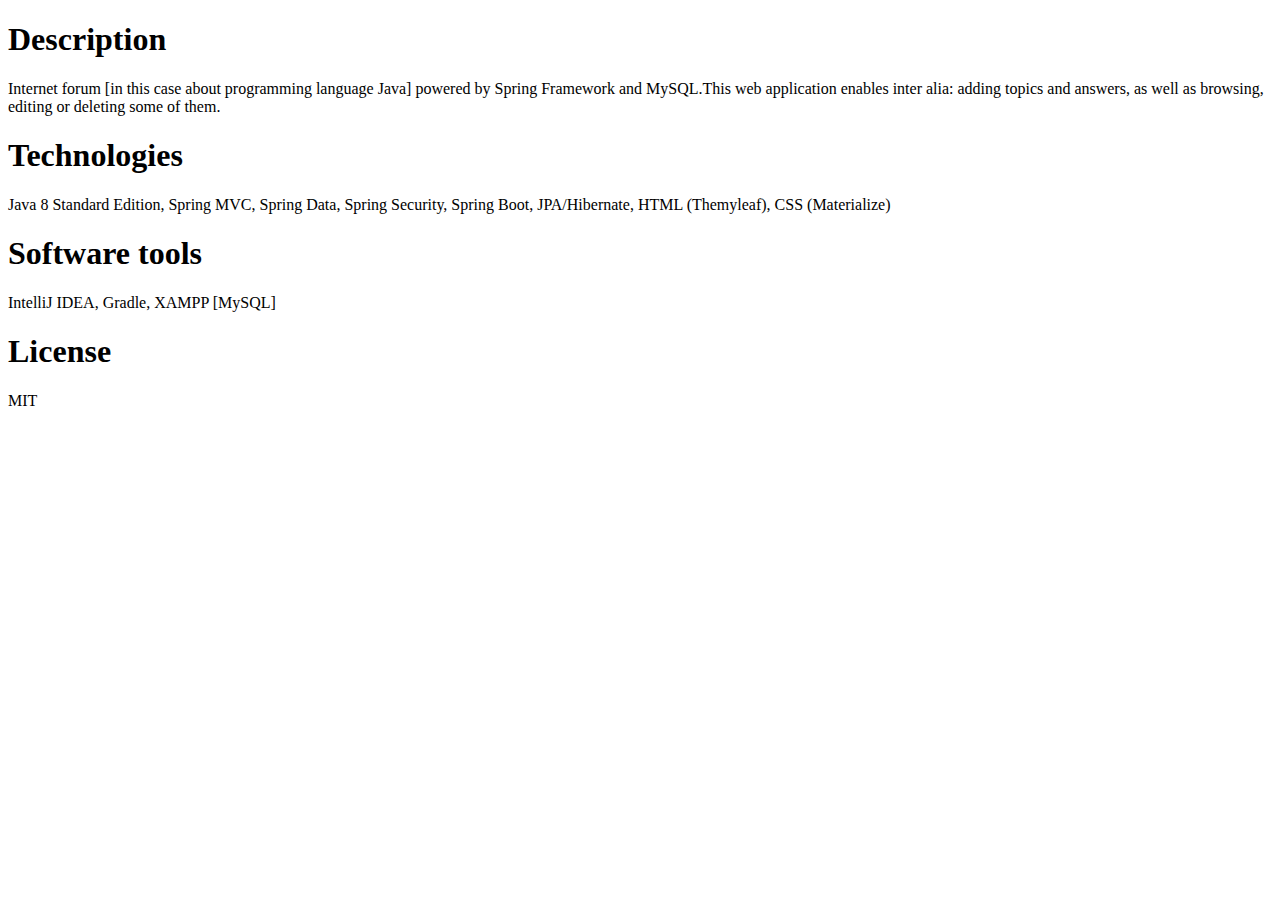
<file: src/main/resources/templates/index.html>
<!DOCTYPE html>
<html xmlns:th="http://www.thymeleaf.org" xmlns:layout="http://www.ultraq.net.nz/thymeleaf/layout" layout:decorator="shared/layout">
<head>
    <title>Forum samochodowe</title>
</head>
<body>
<div layout:fragment="custom-content">
        <article class="container">
            <header class="row">
                <div class="col s12">
                    <h1 class="flow-text center">Description</h1>
                    <p class="center">
                    Internet forum [in this case about programming language Java] powered by Spring Framework and MySQL.This web application
                    enables inter alia: adding topics and answers, as well as browsing, editing or deleting some of them.</p>
                </div>
            </header>
            <section class="row">
                <div class="col s12">
                    <h1 class="flow-text center">Technologies</h1>
                    <p class="center">Java 8 Standard Edition, Spring MVC, Spring Data, Spring Security, Spring Boot, JPA/Hibernate,
                        HTML (Themyleaf), CSS (Materialize)</p>
                    <h1 class="flow-text center">Software tools</h1>
                    <p class="center">IntelliJ IDEA, Gradle, XAMPP [MySQL]</p>
                    <h1 class="flow-text center">License</h1>
                    <p class="center">MIT</p>
                </div>
            </section>
        </article>
</div>
</body>
</html>
</file>
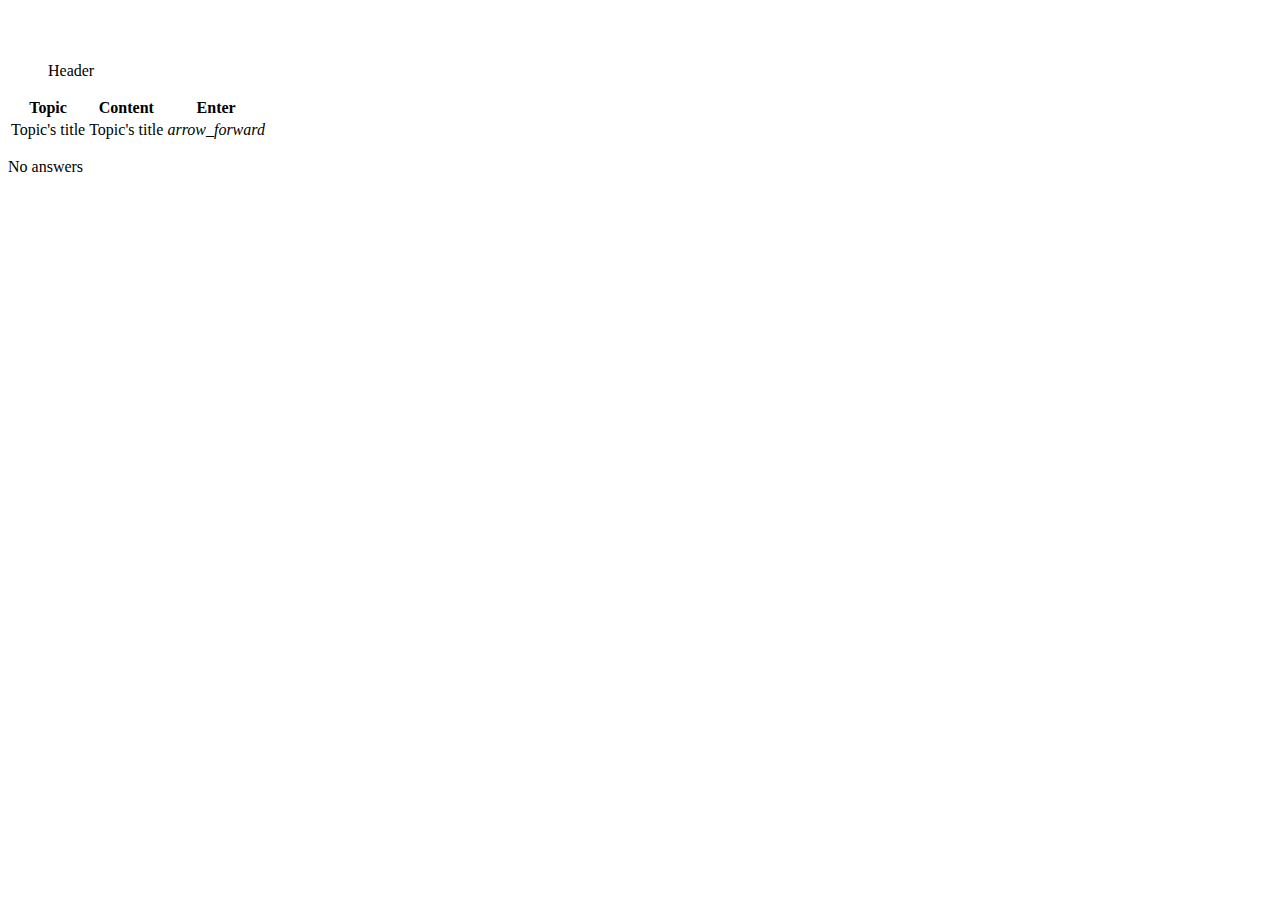
<file: src/main/resources/templates/answers.html>
<!DOCTYPE html>
<html xmlns:th="http://www.thymeleaf.org" xmlns:layout="http://www.ultraq.net.nz/thymeleaf/layout" layout:decorator="layout/online">
<head>
    <title>Answers | JF</title>
</head>
<body>
    <main layout:fragment="content">
        <article class="container" style="padding: 3% 0 2%;">
            <header class="row">
                <div class="col s12">
                    <blockquote class="flow-text left" th:text="|Answers:|">Header</blockquote>
                </div>
            </header>
            <section class="row">
                <div class="col s12">
                    <table class="striped bordered centered" th:if="${answers.size() != 0}">
                        <thead>
                            <tr>
                                <th>Topic</th>
                                <th>Content</th>
                                <th>Enter</th>
                            </tr>
                        </thead>
                        <tbody>
                        <th:block th:each="answer : ${answers}">
                            <tr>
                                <td th:text="${answer.getTopic().getTitle()}">Topic's title</td>
                                <td th:text="${answer.displayBeginning()}">Topic's title</td>
                                <td>
                                    <a th:href="@{'/topic/' + ${answer.getTopic().getId()}}" class="btn btn-floating pulse">
                                        <i class="material-icons">arrow_forward</i>
                                    </a>
                                </td>
                            </tr>
                        </th:block>
                        </tbody>
                    </table>
                </div>
            </section>
            <section class="row">
                <div class="col s12">
                    <div th:if="${answers.size() == 0}">
                        <p class="flow-text center">No answers</p>
                    </div>
                </div>
            </section>
        </article>
    </main>
<!--/*@thymesVar id="answers" type="java.util.List"*/-->
</body>
</html>
</file>
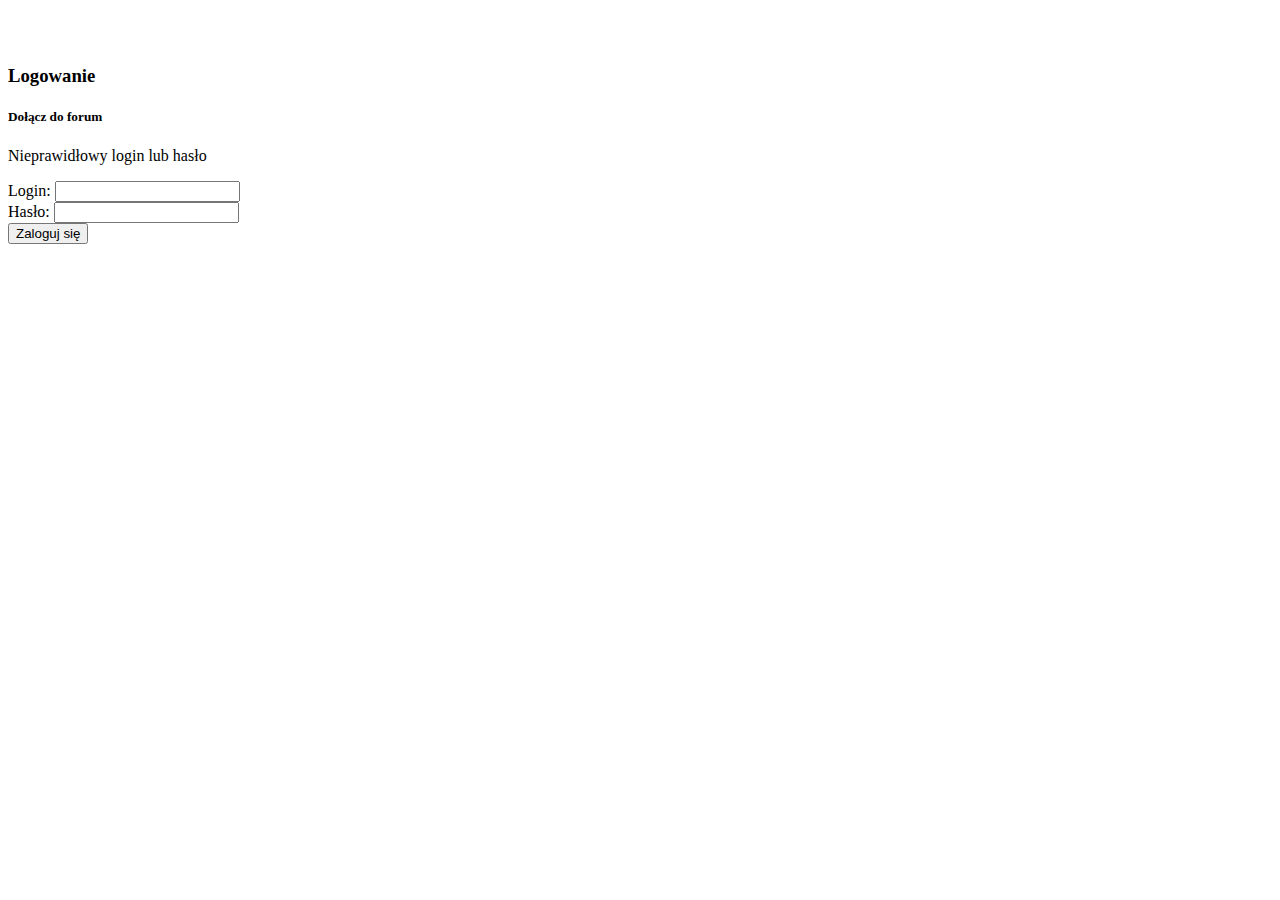
<file: src/main/resources/templates/login.html>
<!DOCTYPE html>
<html xmlns:th="http://www.thymeleaf.org" xmlns:layout="http://www.ultraq.net.nz/thymeleaf/layout" layout:decorator="shared/layout">
<head>
    <title>Logowanie</title>
</head>
<body>

<div layout:fragment="custom-content">
        <article class="container center" style="padding-top: 3%;">
            <header class="row">
                <div class="col s12">
                    <h3 class="center">Logowanie</h3>
                    <h5 class="center">Dołącz do forum</h5>
                    <p class="center flow-text" th:if="${param.error}">Nieprawidłowy login lub hasło</p>
                </div>
            </header>

            <section>
                <form th:action="@{/login}" method="post">
                    <div class="row">
                        <div class="col s12 center">
                            <label class="tekst_kolor"> Login:
                                <input type="text" name="username" maxlength="10" data-length="10" required="required"/>
                            </label>
                        </div>
                    </div>
                    <div class="row">
                        <div class="col s12 center">
                            <label class="tekst_kolor"> Hasło:
                                <input type="password" name="password" maxlength="10" data-length="10" required="required"/>
                            </label>
                        </div>
                    </div>
                    <div class="row">
                        <div class="col s12 center">
                            <button class="btn waves-effect waves-light btn-large guzik_kolor" type="submit" name="login">Zaloguj się</button>
                        </div>
                    </div>
                    <input type="hidden" name="${_csrf.parameterName}" value="${_csrf.token}"/>
                </form>
            </section>

        </article>
    </div>
</body>
</html>
</file>
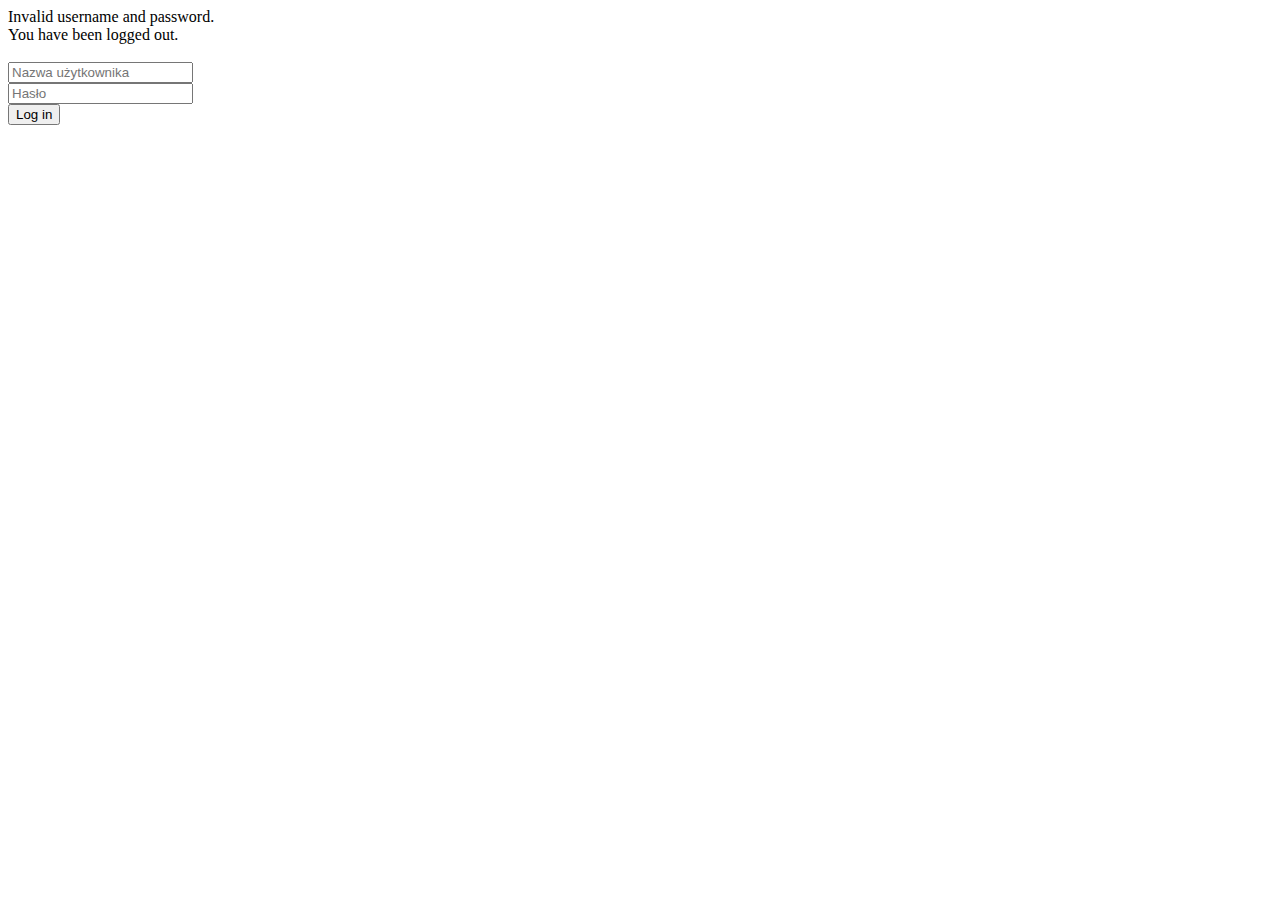
<file: src/main/resources/templates/loginForm.html>
<!DOCTYPE html>
<html lang="en" xmlns:th="http://www.thymeleaf.org"
      xmlns:layout="http://www.ultraq.net.nz/thymeleaf/layout"
      layout:decorate="shared/layout"
      th:with="pageName='home', pageTitle='Strona logowania'"
>

<body>

<div layout:fragment="custom-content">

    <div th:if="${param.error}">
        Invalid username and password.
    </div>
    <div th:if="${param.logout}">
        You have been logged out.
    </div>
    <div class="container card" style="width: 30rem;">
    <form th:action="@{/login}" method="post">
        <div><br>
            <input type="text" class="form-control" name="username" placeholder="Nazwa użytkownika"/><br>
        </div>
        <div>
            <input type="password" class="form-control" name="password" placeholder="Hasło"/><br>
        </div>
        <input type="submit" class="btn btn-info btn-lg btn-block" value="Log in"/><br>
    </form>
    </div>




</div>



</body>
</html>
</file>
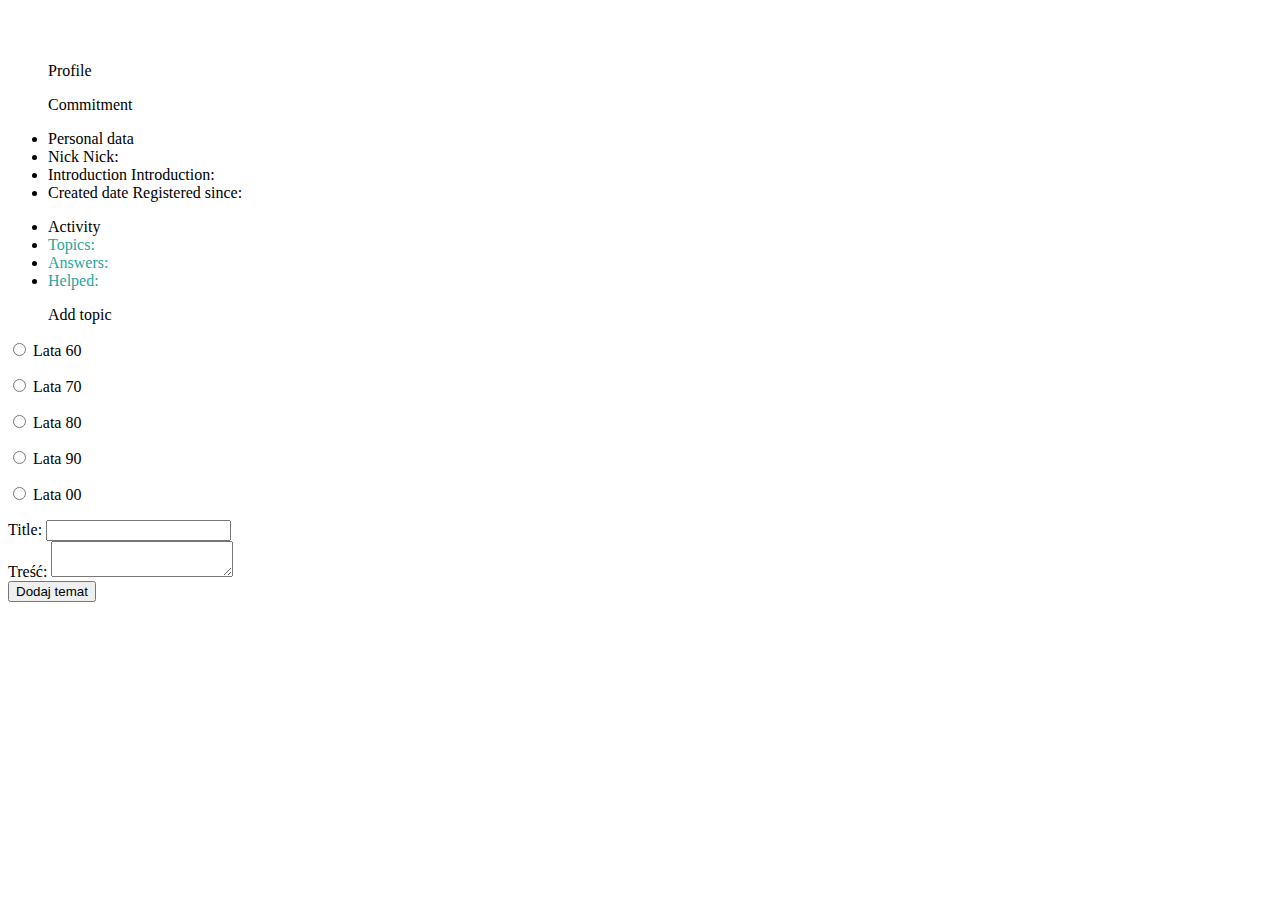
<file: src/main/resources/templates/profile.html>
<!DOCTYPE html>
<html xmlns:th="http://www.thymeleaf.org" xmlns:layout="http://www.ultraq.net.nz/thymeleaf/layout" layout:decorator="shared/layout">
<head>
    <title th:text="${user.getUsername() + ' | JF'}">Title of profile view</title>
</head>
<body>
<div layout:fragment="custom-content">
        <article class="container" style="padding: 3% 0 2%;">
            <header class="row">
                <div class="col s12">
                    <blockquote class="flow-text left" th:text="${user.getUsername()} + |&apos; s profile|">Profile</blockquote>
                    <blockquote class="flow-text right" th:text="|Points: | + ${points}">Commitment</blockquote>
                </div>
            </header>
            <section class="row">
                <div class="col s12 m6">
                    <ul class="collection">
                        <li class="collection-item center">Personal data</li>
                        <li class="collection-item">
                            <span class="badge">
                                <span th:text="${user.getUsername()}">Nick</span>
                            </span>Nick:
                        </li>
                        <li class="collection-item">
                            <span class="badge">
                                <span th:text="${user.displayContentOfOptional()}">Introduction</span>
                            </span>Introduction:
                        </li>
                        <li class="collection-item">
                            <span class="badge">
                                <span th:text="${user.displayParsedDate()}">Created date</span>
                            </span>Registered since:
                        </li>
                    </ul>
                </div>
                <div class="col s12 m6">
                    <ul class="collection">
                        <li class="collection-item center strong">Activity</li>
                        <li class="collection-item">
                            <a th:href="@{'/topics/user/' + ${user.getId()}}" style="display: block; color: #26a69a">
                                <span class="badge">
                                    <span th:text="${numberOfTopics}"></span>
                                </span>Topics:
                            </a>
                        </li>
                        <li class="collection-item">
                            <a th:href="@{'/answers/' + ${user.getId()}}" style="display: block; color: #26a69a">
                                <span class="badge">
                                    <span th:text="${numberOfAnswers}"></span>
                                </span>Answers:
                            </a>
                        </li>
                        <li class="collection-item">
                            <a th:href="@{'/answers/useful/' + ${user.getId()}}" style="display: block; color: #26a69a">
                                <span class="badge">
                                    <span th:text="${numberOfHelped}"></span>
                                </span>Helped:
                            </a>
                        </li>
                    </ul>
                </div>
            </section>
            <header class="row">
                <div class="col s12">
                    <blockquote class="flow-text left" th:text="|Select category and add topic: |">Add topic</blockquote>
                </div>
            </header>
            <section>
                <form th:action="@{/profile}" method="post">
                    <div class="row">
                        <div class="col s12">
                            <p>
                                <input value="60" name="category" class="with-gap" type="radio" id="60" required="required"/>
                                <label for="60">Lata 60</label>
                            </p>
                            <p>
                                <input value="70" name="category" class="with-gap" type="radio" id="70" required="required"/>
                                <label for="70">Lata 70</label>
                            </p>
                            <p>
                                <input value="80" name="category" class="with-gap" type="radio" id="80" required="required"/>
                                <label for="80">Lata 80</label>
                            </p>
                            <p>
                                <input value="90" name="category" class="with-gap" type="radio" id="90" required="required"/>
                                <label for="90">Lata 90</label>
                            </p>
                            <p>
                                <input value="00" name="category" class="with-gap" type="radio" id="00" required="required"/>
                                <label for="00">Lata 00</label>
                            </p>
                        </div>
                    </div>
                    <div class="row">
                        <div class="col s12">
                            <label>Title:
                                <input type="text" name="title" minlength="10" maxlength="32" data-length="32" required="required"/>
                            </label>
                        </div>
                    </div>
                    <div class="row">
                        <div class="col s12">
                            <label>Treść:
                                <textarea name="content" class="materialize-textarea" minlength="5" maxlength="1024"
                                          data-length="1024" required="required"></textarea>
                            </label>
                        </div>
                    </div>
                    <input type="hidden" name="id_user" th:value="${user.getId()}"/>
                    <div class="row">
                        <div class="col s12 center">
                            <button class="btn waves-effect waves-light btn-large guzik_kolor" type="submit" name="add">Dodaj temat</button>
                        </div>
                    </div>
                </form>
            </section>
        </article>
    </div>
</body>
</html>
</file>
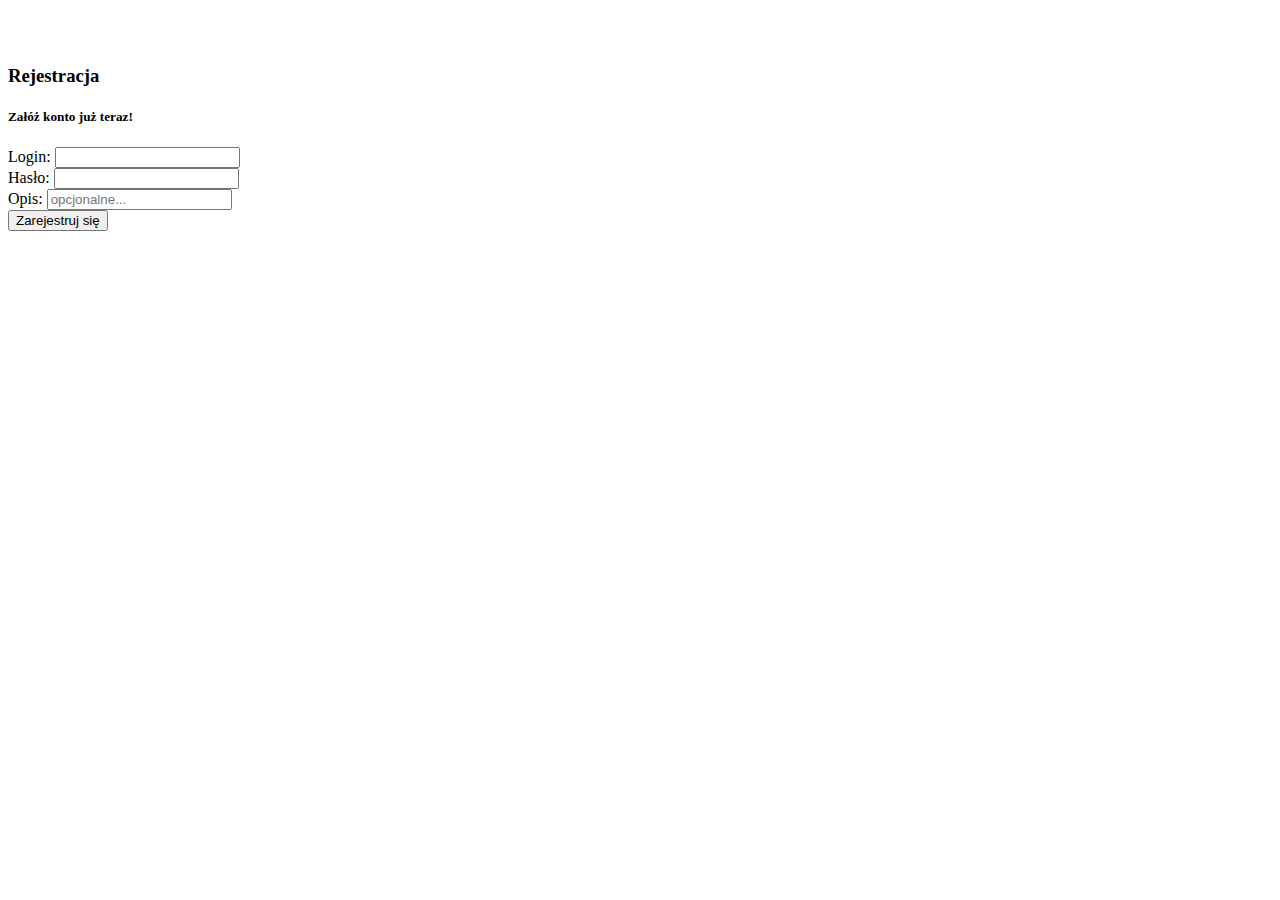
<file: src/main/resources/templates/register.html>
<!DOCTYPE html>
<html xmlns:th="http://www.thymeleaf.org" xmlns:layout="http://www.ultraq.net.nz/thymeleaf/layout" layout:decorator="shared/layout">
<head>
    <meta charset="utf-8"/>
    <title>Register | JF</title>
</head>
<body>
<div layout:fragment="custom-content">
        <article class="container" style="padding-top: 3%;">
            <header class="row">
                <div class="col s12">
                    <h3 class="center">Rejestracja</h3>
                    <h5 class="center">Załóż konto już teraz!</h5>
                </div>
            </header>
            <section>
                <form th:action="@{/register}" method="post">
                    <div class="row">
                        <div class="col s12 center">
                            <label class="tekst_kolor"> Login:
                                <input type="text" name="username" minlength="3" maxlength="10" data-length="10" required="required"/>
                            </label>
                        </div>
                    </div>
                    <div class="row">
                        <div class="col s12 center">
                            <label class="tekst_kolor"> Hasło:
                                <input type="password" name="password" minlength="6" maxlength="10" data-length="10" required="required"/>
                            </label>
                        </div>
                    </div>
                    <div class="row">
                        <div class="col s12 center">
                            <label class="tekst_kolor"> Opis:
                                <input class="center" type="text" name="introduction" maxlength="16" data-length="16" placeholder="opcjonalne..."/>
                            </label>
                        </div>
                    </div>
                    <div class="row">
                        <div class="col s12 center">
                            <button class="btn waves-effect waves-light btn-large guzik_kolor" type="submit" name="register">Zarejestruj się</button>
                        </div>
                    </div>
                </form>
            </section>
        </article>
    </div>
</body>
</html>
</file>
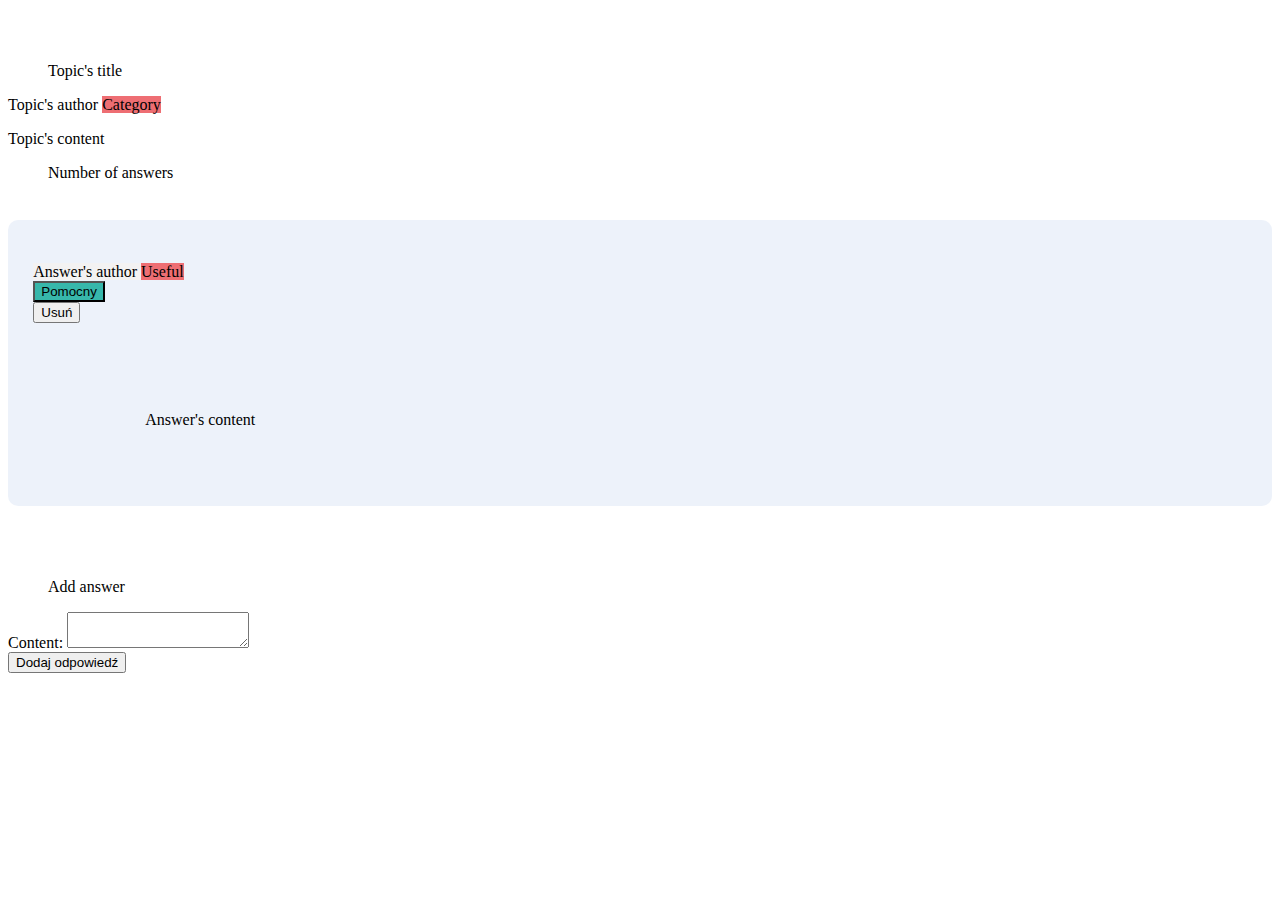
<file: src/main/resources/templates/topic.html>
<!DOCTYPE html>
<html xmlns:th="http://www.thymeleaf.org" xmlns:layout="http://www.ultraq.net.nz/thymeleaf/layout" layout:decorator="shared/layout">

<head>
    <title th:text="${topic.getTitle()} + '| JF'">Topic's title | JF</title>
</head>
<body>
<div layout:fragment="custom-content">
        <article class="container" style="padding: 3% 0 2%;">
            <header class="row">
                <div class="col s12">
                    <blockquote class="flow-text left" th:text="${topic.getTitle()}">Topic's title</blockquote>
                </div>
            </header>
            <section class="row">
                <div class="col s12">
                    <a th:href="@{'/profile/' + ${topic.getUser().getId()}}">
                        <span class="chip left" th:text="${topic.getUser().getUsername()}">Topic's author</span>
                    </a>
                    <a th:href="@{'/topics/' + ${topic.getCategory()}}">
                        <span class="chip left" th:text="${topic.getCategory()}" style="background-color: #ee6e73;">Category</span>
                    </a>
                    <span class="right" th:text="${topic.displayParsedCreatedDate()}"></span>
                </div>
            </section>
            <section class="row">
                <p class="col s12" style="text-align: justify; display:block; white-space:pre-wrap"
                   th:text="${topic.getContent()}">Topic's content</p>
            </section>
            <header class="row">
                <div class="col s12">
                    <blockquote class="flow-text left" th:text="|Answers: | + ${answers.size()}">Number of answers</blockquote>
                </div>
            </header>

                <div class="col s12 odstep" th:each="answer : ${answers}" style="margin: 3% 0 3%; padding: 2%; border-radius: 10px; background: rgba(228, 235, 247,0.65);"><br>
                    <a th:href="@{'/profile/' + ${answer.getUser().getId()}}">
                        <span class="chip left" style="background-color: #f3f2f2;" th:text="${answer.getUser().getUsername()}">
                            Answer's author
                        </span>
                    </a>
                    <span class="chip left" th:if="${answer.isUseful()}" th:text="|Useful|" style="background-color: #ee6e73;">
                        Useful
                    </span>
                    <span class="right" th:text="${answer.displayParsedCreatedDate()}"></span>
                    <span th:if="${topic.getUser().getId() == idUser}">
                        <form th:action="@{/topic/{topic.getId()}}" method="post">
                            <input type="hidden" name="id_answer" th:value="${answer.getId()}"/>
                            <input type="hidden" name="state" th:value="${answer.isUseful()}"/>
                            <input type="hidden" name="action" th:value="useful"/>
                            <input type="hidden" name="id_topic" th:value="${topic.getId()}"/>
                            <button class="chip left guzik_kolor2" style="background-color: #37b7ab;">Pomocny</button>
                        </form>
                    </span>
                    <span th:if="${answer.getUser().getId() == idUser}">
                        <form th:action="@{/topic/{topic.getId()}}" method="post">
                            <input type="hidden" name="id_answer" th:value="${answer.getId()}"/>
                            <input type="hidden" name="action" th:value="delete"/>
                            <input type="hidden" name="id_topic" th:value="${topic.getId()}"/>
                            <button class="chip left guzik_kolor">Usuń</button>
                        </form><br>
                    </span><br>
                    <div class="row">
                        <br><p class="col s12" style="text-align: justify; display:block; white-space:pre-wrap"
                           th:text="${answer.getContent()}">
                            Answer's content
                        </p>
                    </div><br>
                </div><br>
            <header class="row">
                <div class="col s12">
                    <blockquote class="flow-text left" th:text="|Add answer: |">Add answer</blockquote>
                </div>
            </header>
            <section>
                <form th:action="@{/topic}" method="post">
                    <div class="row">
                        <div class="col s12">
                            <label>Content:
                                <textarea name="content" class="materialize-textarea" minlength="5" maxlength="1024"
                                          data-length="1024" required="required"></textarea>
                            </label>
                        </div>
                    </div>

                    <input type="hidden" name="id_topic" th:value="${topic.getId()}"/>
                    <input type="hidden" name="id_user" th:value="${idUser}"/>
                    <div class="row">
                        <div class="col s12 center">
                            <button class="btn waves-effect waves-light btn-large guzik_kolor" type="submit" name="answer">Dodaj odpowiedź</button>
                        </div>
                    </div>
                </form>
            </section>
        </article>
    </div>
    <!--/*@thymesVar id="getTitle" type="com.plkpiotr.forum.entities.Topic"*/-->
    <!--/*@thymesVar id="answers" type="java.util.List"*/-->
</body>
</html>
</file>
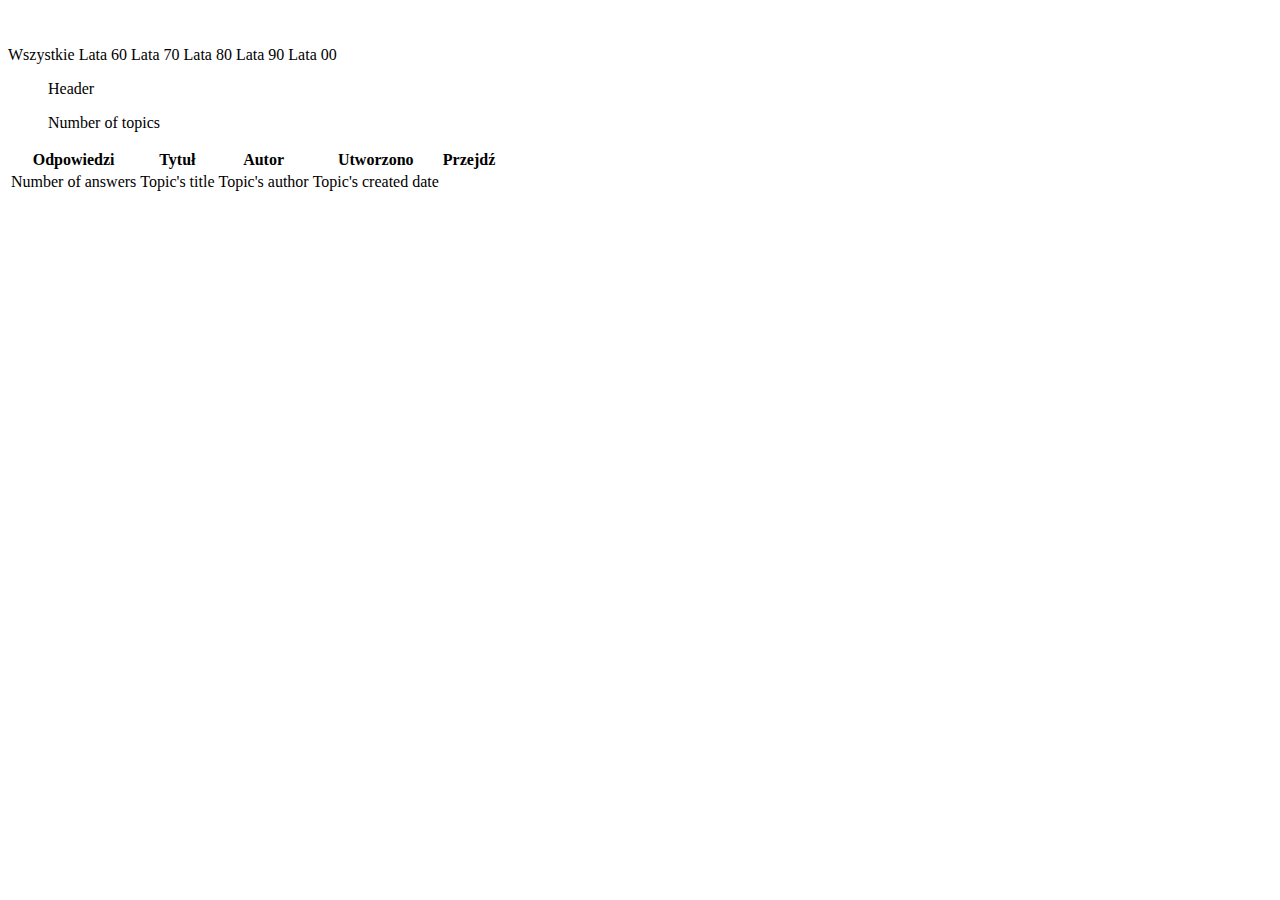
<file: src/main/resources/templates/topics.html>
<!DOCTYPE html>
<html xmlns:th="http://www.thymeleaf.org" xmlns:layout="http://www.ultraq.net.nz/thymeleaf/layout" layout:decorator="shared/layout">
<head>
    <title>Forum samochodowe</title>
</head>
<body>
<div layout:fragment="custom-content">

    <article class="container" style="padding: 3% 0 2%;">

<!--        ===================================================-->
<!--<form method="post" th:object="${topicFilter}">-->
<!--        <div class="col-sm-9">-->
<!--            <input type="text" name="phrase" th:field="*{phrase}" class="form-control" id="title" placeholder="Wpisz frazę">-->
<!--        </div>-->

<!--            <button class="btn guzik_kolor3">Wyszukaj</button>-->
<!--            <button class="btn guzik_kolor4" th:name="clear">Wyczyść</button>-->
<!--</form>-->

<!--        ===================================================-->

        <a class="btn guzik_kolor"th:href="@{'/topics'}">Wszystkie</a>
        <a class="btn guzik_kolor" th:href="@{'/topics?category=60'}">Lata 60</a>
        <a class="btn guzik_kolor"th:href="@{'/topics/70'}">Lata 70</a>
        <a class="btn guzik_kolor"th:href="@{'/topics/80'}">Lata 80</a>
        <a class="btn guzik_kolor"th:href="@{'/topics/90'}">Lata 90</a>
        <a class="btn guzik_kolor"th:href="@{'/topics/00'}">Lata 00</a>


        <header class="row">
            <blockquote class="flow-text left" th:text="${header}">Header</blockquote>
            <blockquote class="flow-text right" th:text="|Topics: | + ${topics.size()}">Number of topics</blockquote>
        </header>

        <section class="row">
            <div class="col s12">
                <table class="striped bordered centered" th:if="${topics.size() != 0}">
                    <thead>
                    <tr>
                        <th>Odpowiedzi</th>
                        <th>Tytuł</th>
                        <th>Autor</th>
                        <th>Utworzono</th>
                        <th>Przejdź</th>
                    </tr>
                    </thead>
                    <tbody>
                    <th:block th:each="topic : ${topics}">
                        <tr>
                            <td th:text="${answerRepository.countAnswersByTopic_Id(topic.getId())}">Number of answers</td>
                            <td th:text="${topic.getTitle()}">Topic's title</td>
                            <td>
                                <a th:href="@{'/profile/' + ${topic.getUser().getId()}}">
                                    <div class="chip" th:text="${topic.getUser().getUsername()}">Topic's author</div>
                                </a>
                            </td>
                            <td th:text="${topic.displayParsedCreatedDate()}">Topic's created date</td>
                            <td>
                                <a th:href="@{'/topic/' + ${topic.getId()}}" class="btn btn-floating pulse">

                                </a>
                            </td>
                        </tr>
                    </th:block>
                    </tbody>
                </table>
                <div th:replace="~{shared/fragments :: pagination('topics', ${page})}"></div>
            </div>
        </section>
    </article>
    </div>

</body>
</html>
</file>
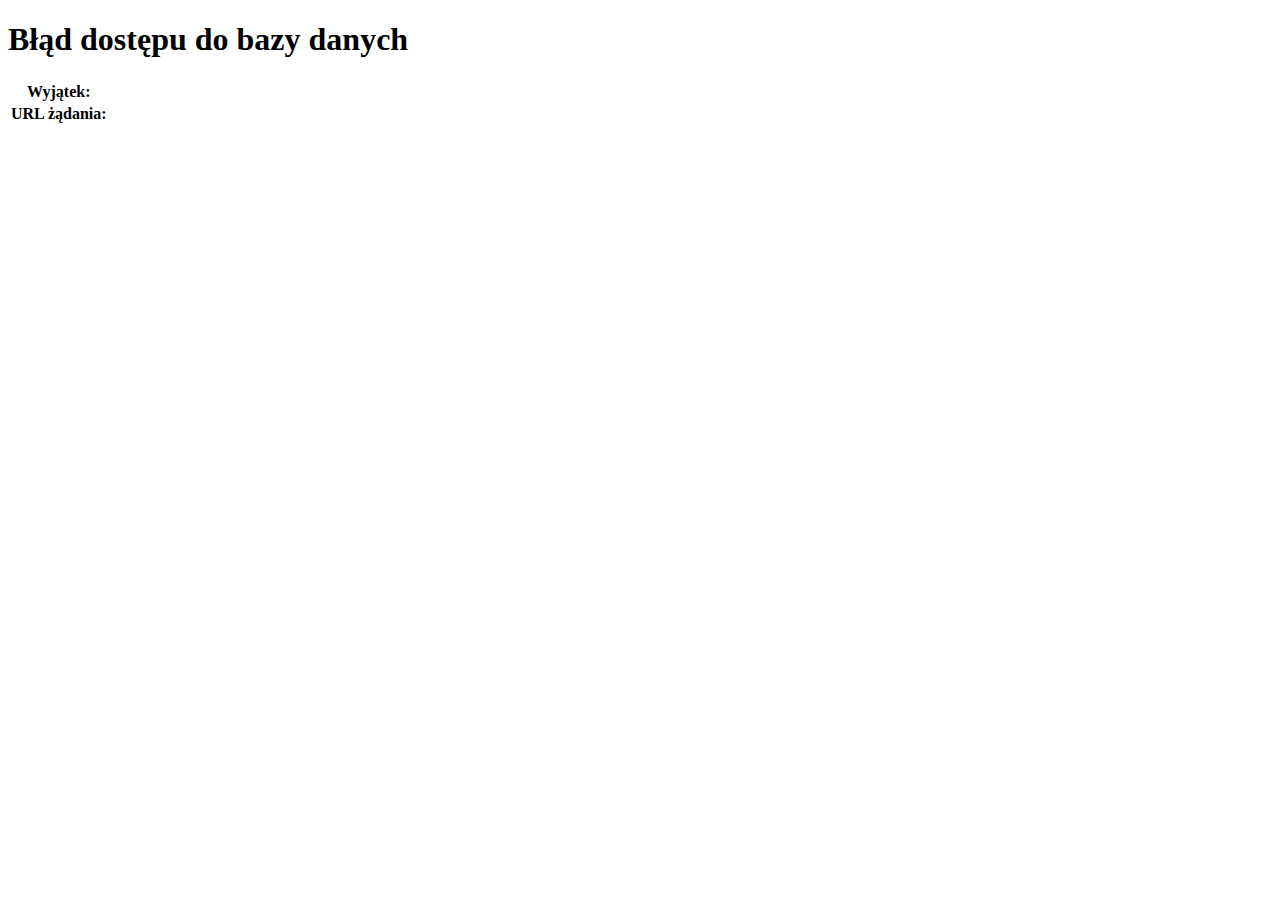
<file: src/main/resources/templates/errors/databaseError.html>
<!DOCTYPE html>
<html lang="en" xmlns:th="http://www.thymeleaf.org"
      xmlns:layout="http://www.ultraq.net.nz/thymeleaf/layout"
      layout:decorate="shared/layout"
      th:with="pageName='home', pageTitle='Strona błędu'"
>
<body>
<div layout:fragment="custom-content">
    <div>
        <h1>Błąd dostępu do bazy danych</h1>
        <div th:object="${exception}">
            <table class="table w-auto ">
                <tbody>
                <tr>
                    <th scope="row">Wyjątek:</th>
                    <td th:text="${exception.message}"></td>
                </tr>
                <tr>
                    <th scope="row">URL żądania:</th>
                    <td th:text="${url}"></td>
                </tr>
                </tbody>
            </table>
        </div>
    </div>

</div>
</body>
</html>
</file>
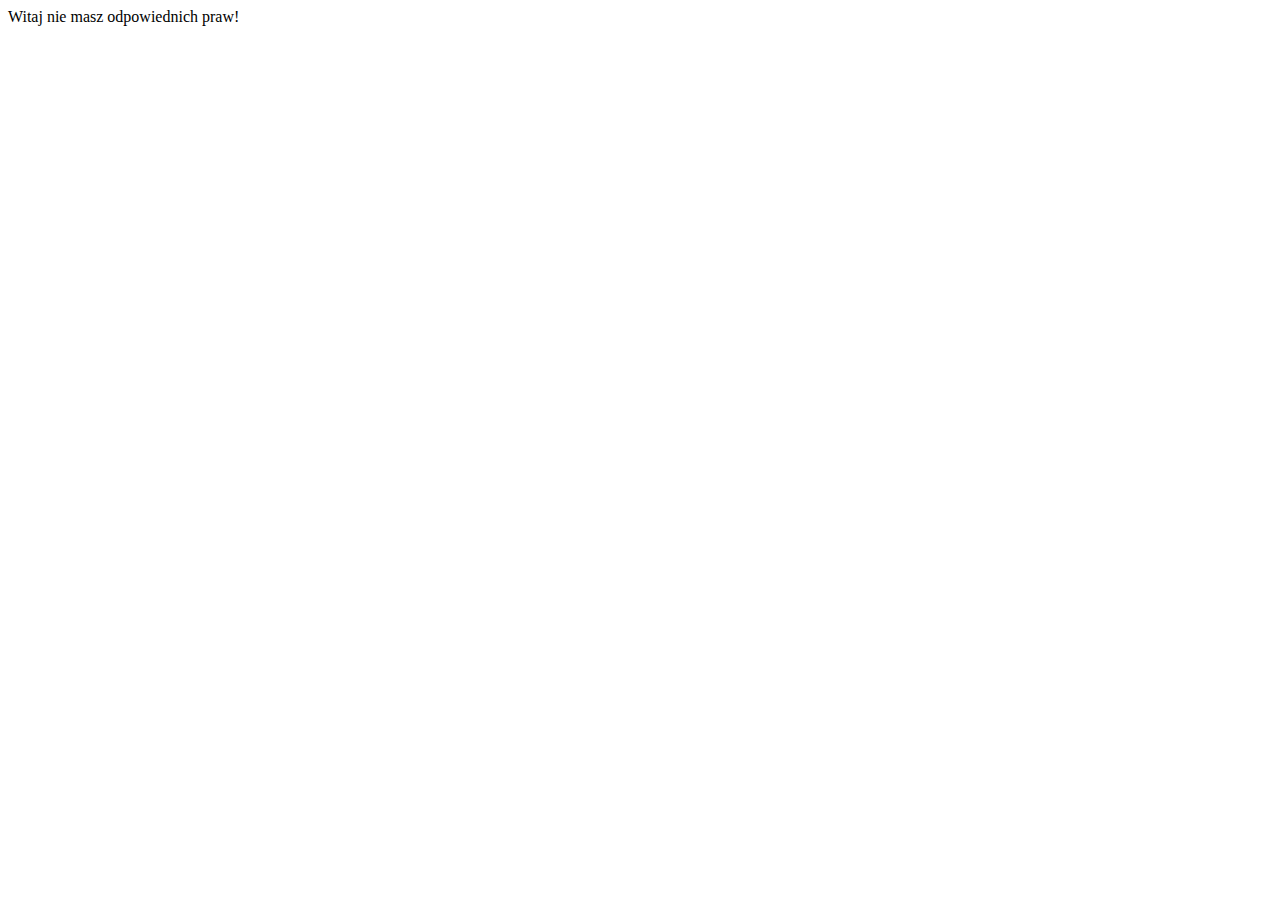
<file: src/main/resources/templates/errors/error403.html>
<!DOCTYPE html>
<html lang="en" xmlns:th="http://www.thymeleaf.org"
      xmlns:layout="http://www.ultraq.net.nz/thymeleaf/layout"
      layout:decorate="shared/layout"
      th:with="pageName='home', pageTitle='Strona powitalna'"
      xmlns:sec="http://www.w3.org/1999/xhtml">
<head>
    <div th:replace="shared/fragments :: header-css"></div>
    <link rel="stylesheet" th:href="@{/css/platformy.css}">
    <meta charset="UTF-8">
    <title>Tytuł</title>
</head>
<body>

<div layout:fragment="custom-content">


    <div>
        <div>
            Witaj <b><span sec:authentication="principal.username"></span></b> nie masz odpowiednich praw!
        </div>
    </div>



</div>



</body>
</html>
</file>
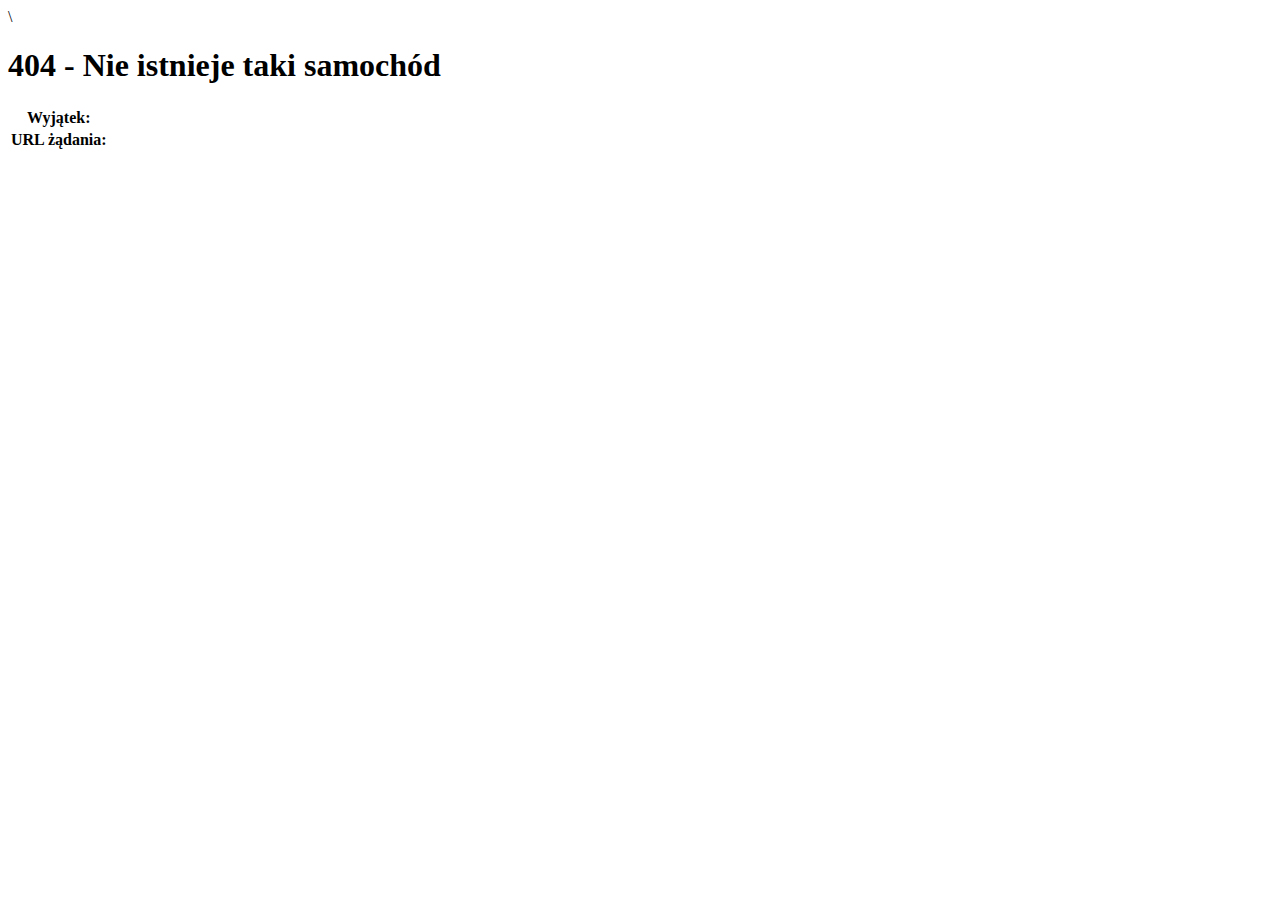
<file: src/main/resources/templates/errors/error404VehicleNotFound.html>
<!DOCTYPE html>
<html lang="en" xmlns:th="http://www.thymeleaf.org"
      xmlns:layout="http://www.ultraq.net.nz/thymeleaf/layout"
      layout:decorate="shared/layout"
      th:with="pageName='home', pageTitle='Strona błędu'"
>\
<body>
<div layout:fragment="custom-content">
    <div>
        <h1>404 - Nie istnieje taki samochód</h1>
        <div th:object="${exception}">
            <table class="table w-auto ">
                <tbody>
                <tr>
                    <th scope="row">Wyjątek:</th>
                    <td th:text="${exception.message}"></td>
                </tr>
                <tr>
                    <th scope="row">URL żądania:</th>
                    <td th:text="${url}"></td>
                </tr>
                </tbody>
            </table>
        </div>
    </div>

</div>
</body>
</html>
</file>
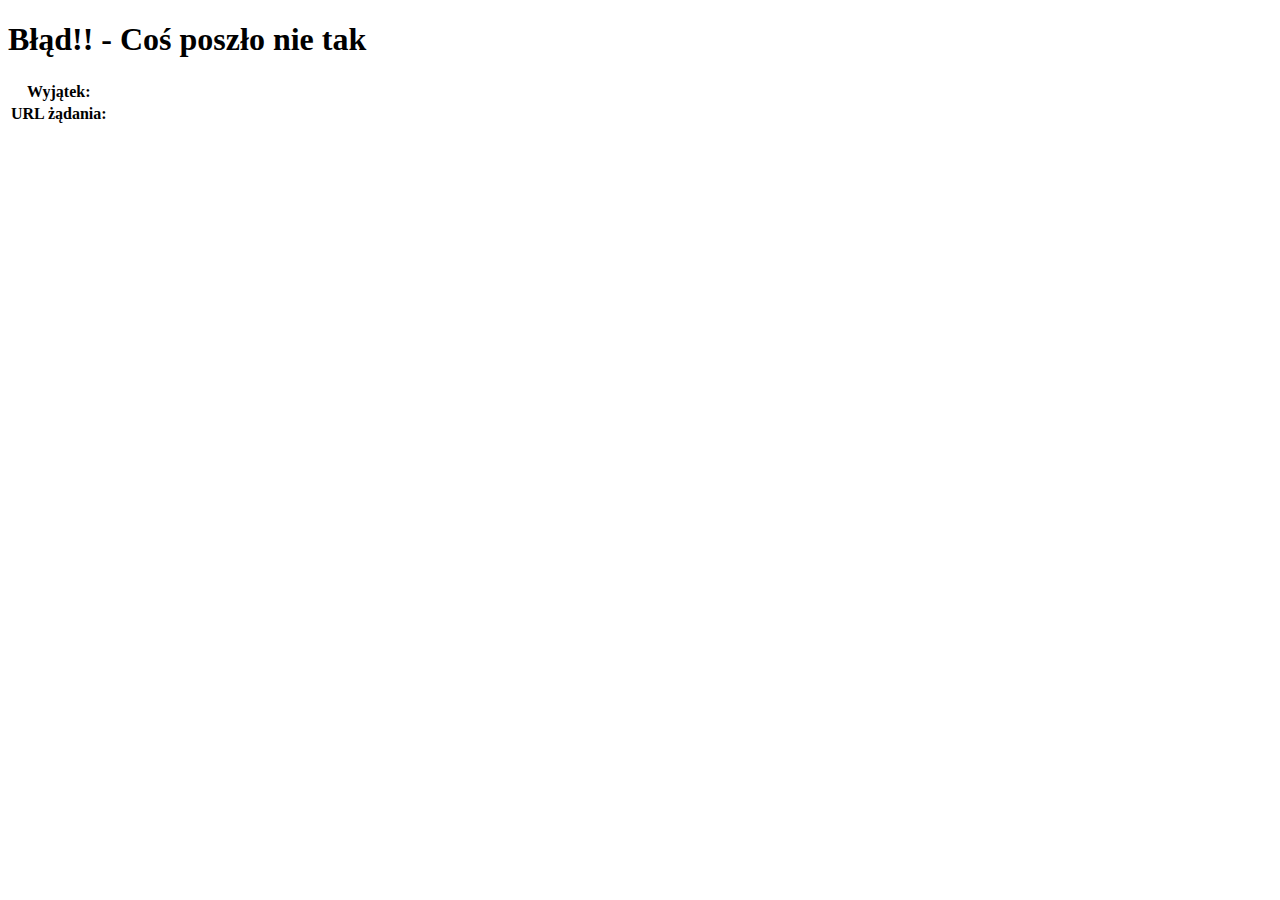
<file: src/main/resources/templates/errors/errorDefault.html>
<!DOCTYPE html>
<html lang="en" xmlns:th="http://www.thymeleaf.org"
      xmlns:layout="http://www.ultraq.net.nz/thymeleaf/layout"
      layout:decorate="shared/layout"
      th:with="pageName='home', pageTitle='Strona błędu'"
>
<body>
<div layout:fragment="custom-content">
    <div>
        <h1>Błąd!! - Coś poszło nie tak</h1>
        <div th:object="${exception}">
            <table class="table w-auto ">
                <tbody>
                <tr>
                    <th scope="row">Wyjątek:</th>
                    <td th:text="${exception.message}"></td>
                </tr>
                <tr>
                    <th scope="row">URL żądania:</th>
                    <td th:text="${url}"></td>
                </tr>
                </tbody>
            </table>
        </div>
    </div>

</div>
</body>
</html>
</file>
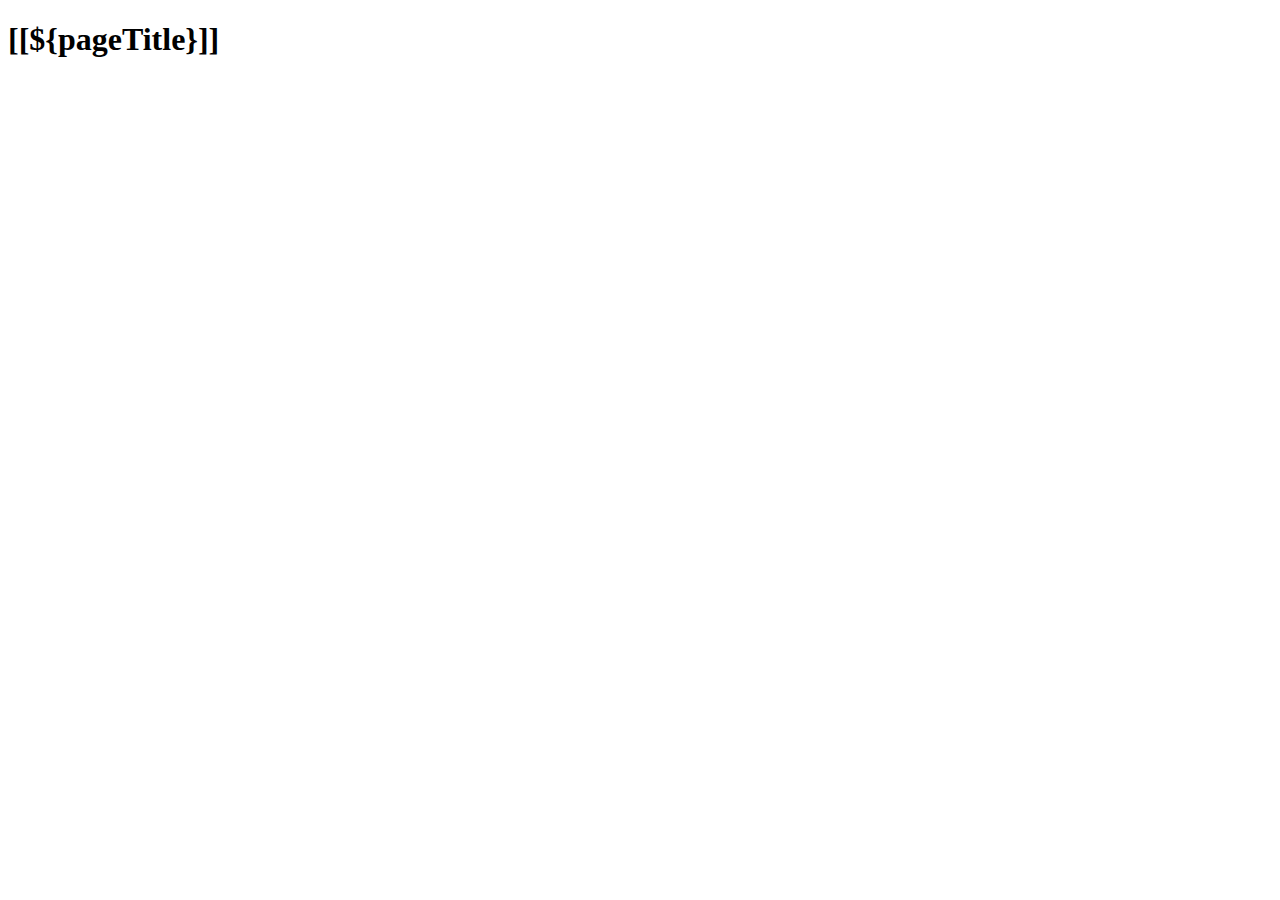
<file: src/main/resources/templates/shared/layout.html>
<!DOCTYPE html>
<html lang="en"
      xmlns:th="http://www.thymeleaf.org"
      xmlns:layout="http://www.ultraq.net.nz/thymeleaf/layout"
      >

<head>
    <div th:replace="shared/fragments :: header-css"/>
    <meta charset="UTF-8">
    <title>[[${pageTitle}]]</title>
</head>
<body>
    <div layout:replace="~{shared/fragments :: menu(${pageName})}"></div>
    <div class="container">
        <h1>[[${pageTitle}]]</h1>
        <div layout:fragment="custom-content"></div>
        <div th:replace="~{shared/fragments :: footer}"></div>
    </div>
</body>
</html>
</file>
